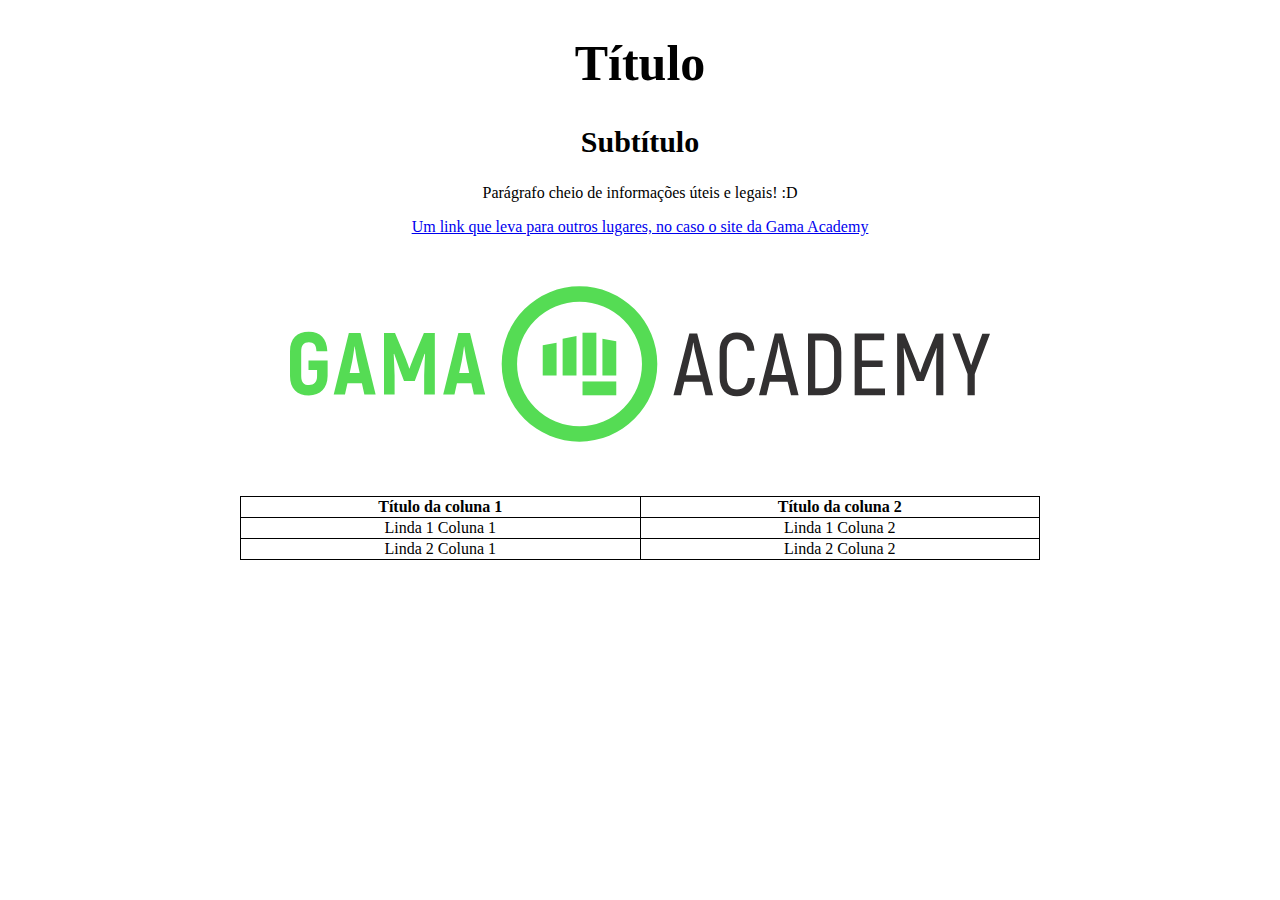
<file: index.html>
<!DOCTYPE html>
<html>
  <head>
    <!-- Esse é o cabeçalho (head), onde ficam o título, metadados, e outras coisinhas mais.-->
    <!-- Falaremos mais sobre o cabeçalho depois. -->
    <title> Meu documento exemplo </title>

    <!-- Habitando acentos! -->
    <meta charset="UTF-8" />

    <!-- Informações para os buscadores -->
    <meta name="description" content="Aula de HTML">
    <meta name="keywords" content="HTML,CSS,Gama Academy">
    <meta name="author" content="Alexandre Paez">

    <!-- Carregando arquivo de estilos CSS -->
    <link rel="stylesheet" href="style.css" />
  </head>
  <body>
    <!-- Esse é o corpo do documento (body), onde ficam as informações que serão exibidas para o usuário -->
    <h1> Título </h1>

    <h2> Subtítulo </h2>

    <p>
      Parágrafo cheio de informações úteis e legais! :D
    </p>

    <a href="https://gama.academy">
      Um link que leva para outros lugares, no caso o site da Gama Academy
    </a>

    <img src="example.svg" alt="Texto alternativo a imagem, caso o usuário não consiga visualiza-la" />

    <!-- Uma tabela! -->
    <table>
      <!-- Cabeçalho da tabela (thead) -->
      <thead>
        <!-- Linha da tabela (Table Row) -->
        <tr>
          <!-- Título da coluna (Table Headling) -->
          <th>Título da coluna 1</th>
          <th>Título da coluna 2</th>
        </tr>
      </thead>

      <!-- Corpo da tabela (thead) -->
      <tbody>
        <!-- Linha da tabela (Table Row) -->
        <tr>
          <!-- Dados da tabela (Table Data) -->
          <td>Linda 1 Coluna 1</td>
          <td>Linda 1 Coluna 2</td>
        </tr>
        <!-- Linha da tabela (Table Row) -->
        <tr>
          <!-- Dados da tabela (Table Data) -->
          <td>Linda 2 Coluna 1</td>
          <td>Linda 2 Coluna 2</td>
        </tr>
      </tbody>
    </table>

  </body>
</html>
</file>
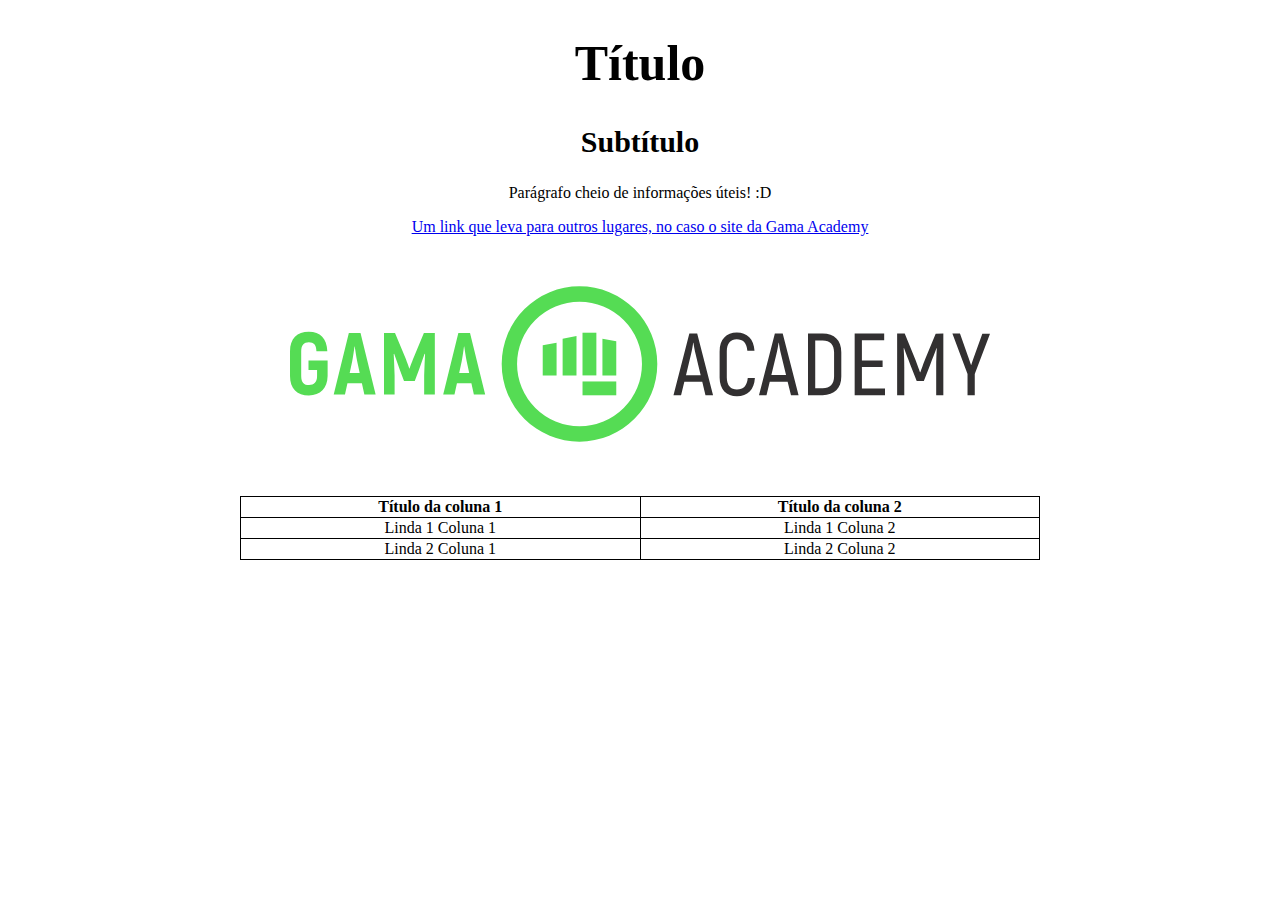
<file: example.html>
<!DOCTYPE html>
<html>
  <head>
    <!-- Esse é o cabeçalho (head), onde ficam o título, metadados, e outras coisinhas mais.-->
    <!-- Falaremos mais sobre o cabeçalho depois. -->
    <title> Meu documento exemplo </title>

    <!-- Habitando acentos! -->
    <meta charset="UTF-8" />

    <!-- Informações para os buscadores -->
    <meta name="description" content="Aula de HTML">
    <meta name="keywords" content="HTML,CSS,Gama Academy">
    <meta name="author" content="Alexandre Paez">

    <!-- Carregando arquivo de estilos CSS -->
    <link rel="stylesheet" href="style.css" />
  </head>
  <body>
    <!-- Esse é o corpo do documento (body), onde ficam as informações que serão exibidas para o usuário -->
    <h1> Título </h1>

    <h2> Subtítulo </h2>

    <p>
      Parágrafo cheio de informações úteis! :D
    </p>

    <a href="https://gama.academy">
      Um link que leva para outros lugares, no caso o site da Gama Academy
    </a>

    <img src="example.svg" alt="Texto alternativo a imagem, caso o usuário não consiga visualiza-la" />

    <!-- Uma tabela! -->
    <table>
      <!-- Cabeçalho da tabela (thead) -->
      <thead>
        <!-- Linha da tabela (Table Row) -->
        <tr>
          <!-- Título da coluna (Table Headling) -->
          <th>Título da coluna 1</th>
          <th>Título da coluna 2</th>
        </tr>
      </thead>

      <!-- Corpo da tabela (thead) -->
      <tbody>
        <!-- Linha da tabela (Table Row) -->
        <tr>
          <!-- Dados da tabela (Table Data) -->
          <td>Linda 1 Coluna 1</td>
          <td>Linda 1 Coluna 2</td>
        </tr>
        <!-- Linha da tabela (Table Row) -->
        <tr>
          <!-- Dados da tabela (Table Data) -->
          <td>Linda 2 Coluna 1</td>
          <td>Linda 2 Coluna 2</td>
        </tr>
      </tbody>
    </table>

  </body>
</html>
</file>
<file: style.css>
body {
    max-width: 800px;
    margin: auto;
    text-align: center;
}

h1 {
    font-size: 50px;
}

h2 {
    font-size: 30px;
}

table {
    border-collapse: collapse;
}

table {
    width: 100%;
}

table, th, td {
    border: 1px solid black;
    text-align: center;
}

img {
    margin: 50px;
}
</file>
